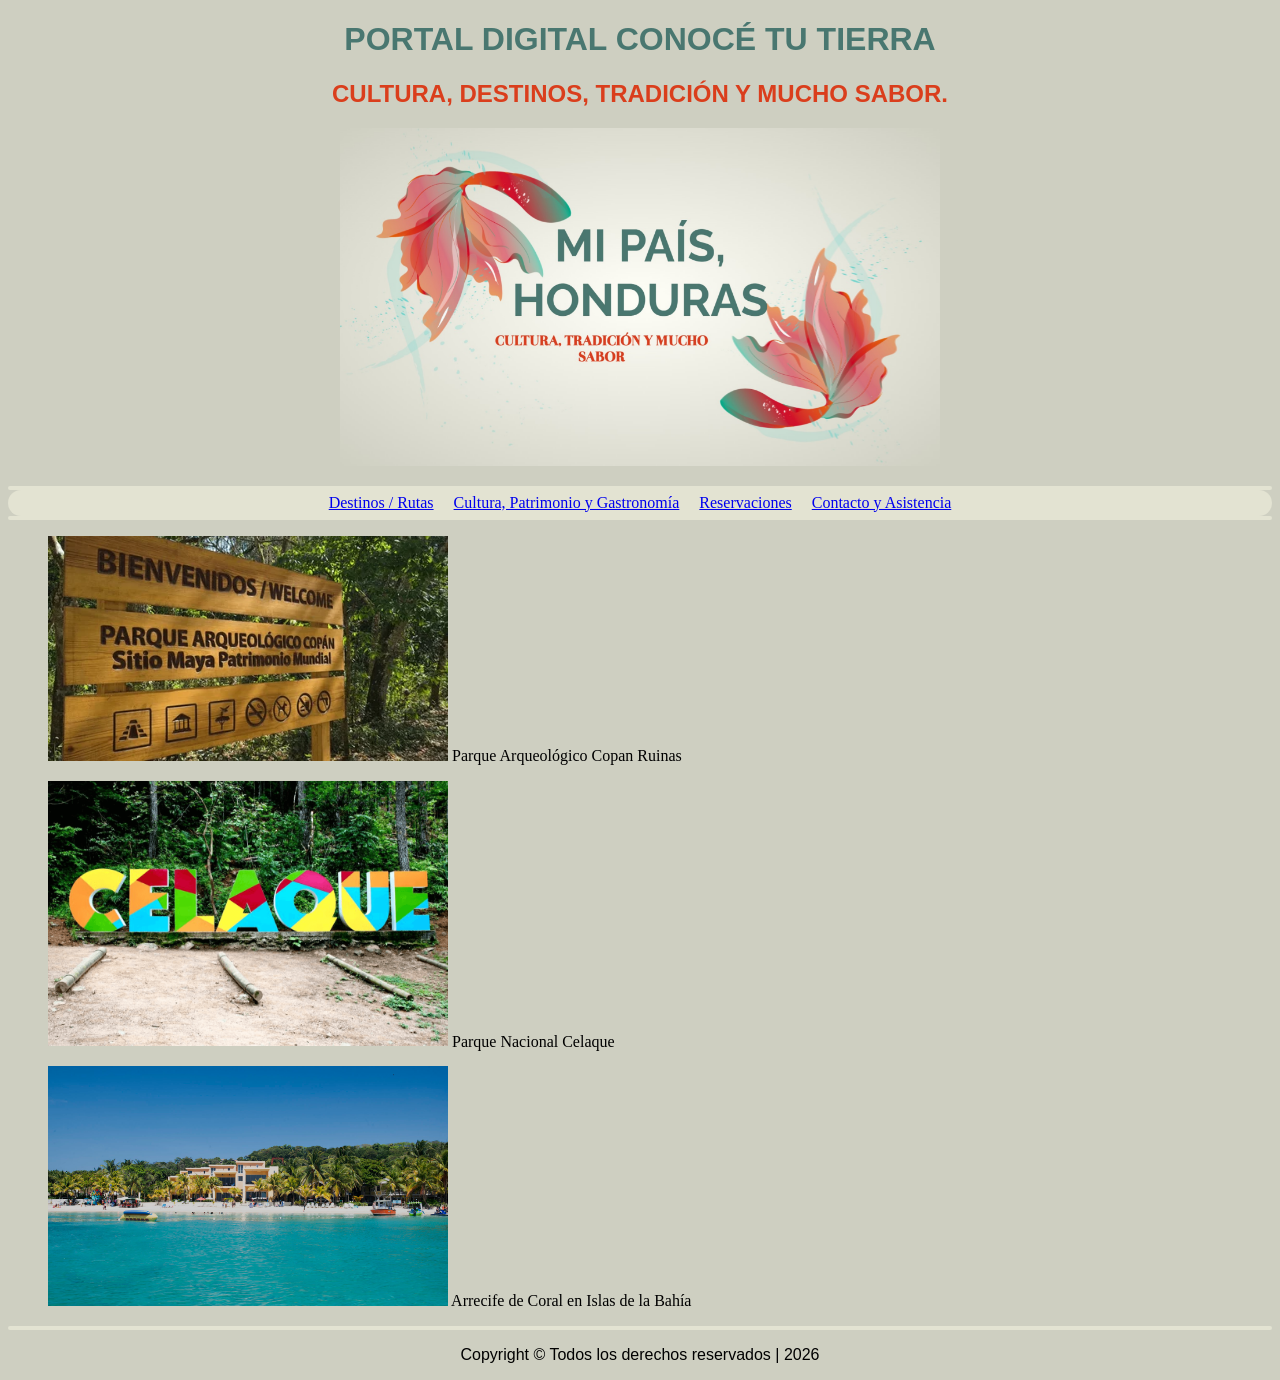
<file: index.html>
<!DOCTYPE html>
<html lang="es">

<head>
    <meta charset="UTF-8">
    <meta name="viewport" content="width=device-width, initial-scale=1.0">
    <title>Conoce Tu Tierra</title>
    <link rel="stylesheet" href="./css/inicio.css">
</head>

<body>
    <header>
        <div class="titulo-area">
            <h1 class="titulo-inicio">PORTAL DIGITAL CONOCÉ TU TIERRA</h1>
            <h2 class="eslogan">CULTURA, DESTINOS, TRADICIÓN Y MUCHO SABOR.</h2>
            <figure class="logo">
                <img src="./img/inicio/logo.png" alt="Logotipo del PORTAL" width="600">
            </figure>
        </div>
    </header>

    <nav>
        <hr>
        <div class="barra-navegacion">
            <a class="nav-item" href="./views/rutas.html">Destinos / Rutas</a>
            <a class="nav-item" href="./views/cultura-gastronomia.html">Cultura, Patrimonio y Gastronomía</a>
            <a class="nav-item" href="./views/reservaciones.html">Reservaciones</a>
            <a class="nav-item" href="./views/contactanos.html">Contacto y Asistencia</a>
        </div>
        <hr>
    </nav>

    <main>
        <section class="destinos-destacados">

            <article>
                <figure>
                    <img src="./img/destinos/copan-ruinas-cartel-bienvenida.webp"
                        alt="Cartel del parque arqueológico, Copan Ruinas" width="400">
                    <caption>Parque Arqueológico Copan Ruinas</caption>
                </figure>
            </article>

            <article>
                <figure>
                    <img src="./img/destinos/Celaque-portada.png" alt="Parque Nacional Celaque" width="400">
                    <caption>Parque Nacional Celaque</caption>
                </figure>
            </article>

            <article>
                <figure>
                    <img src="./img/destinos/arrecife-portada.jpg" alt="Arrecife de coral, islas de la bahía"
                        width="400">
                    <caption>Arrecife de Coral en Islas de la Bahía</caption>
                </figure>
            </article>
        </section>

    </main>

    <footer class="titulo-area">
        <hr>
        <p>Copyright &copy; Todos los derechos reservados | 2026</p>
    </footer>
</body>

</html>
</file>
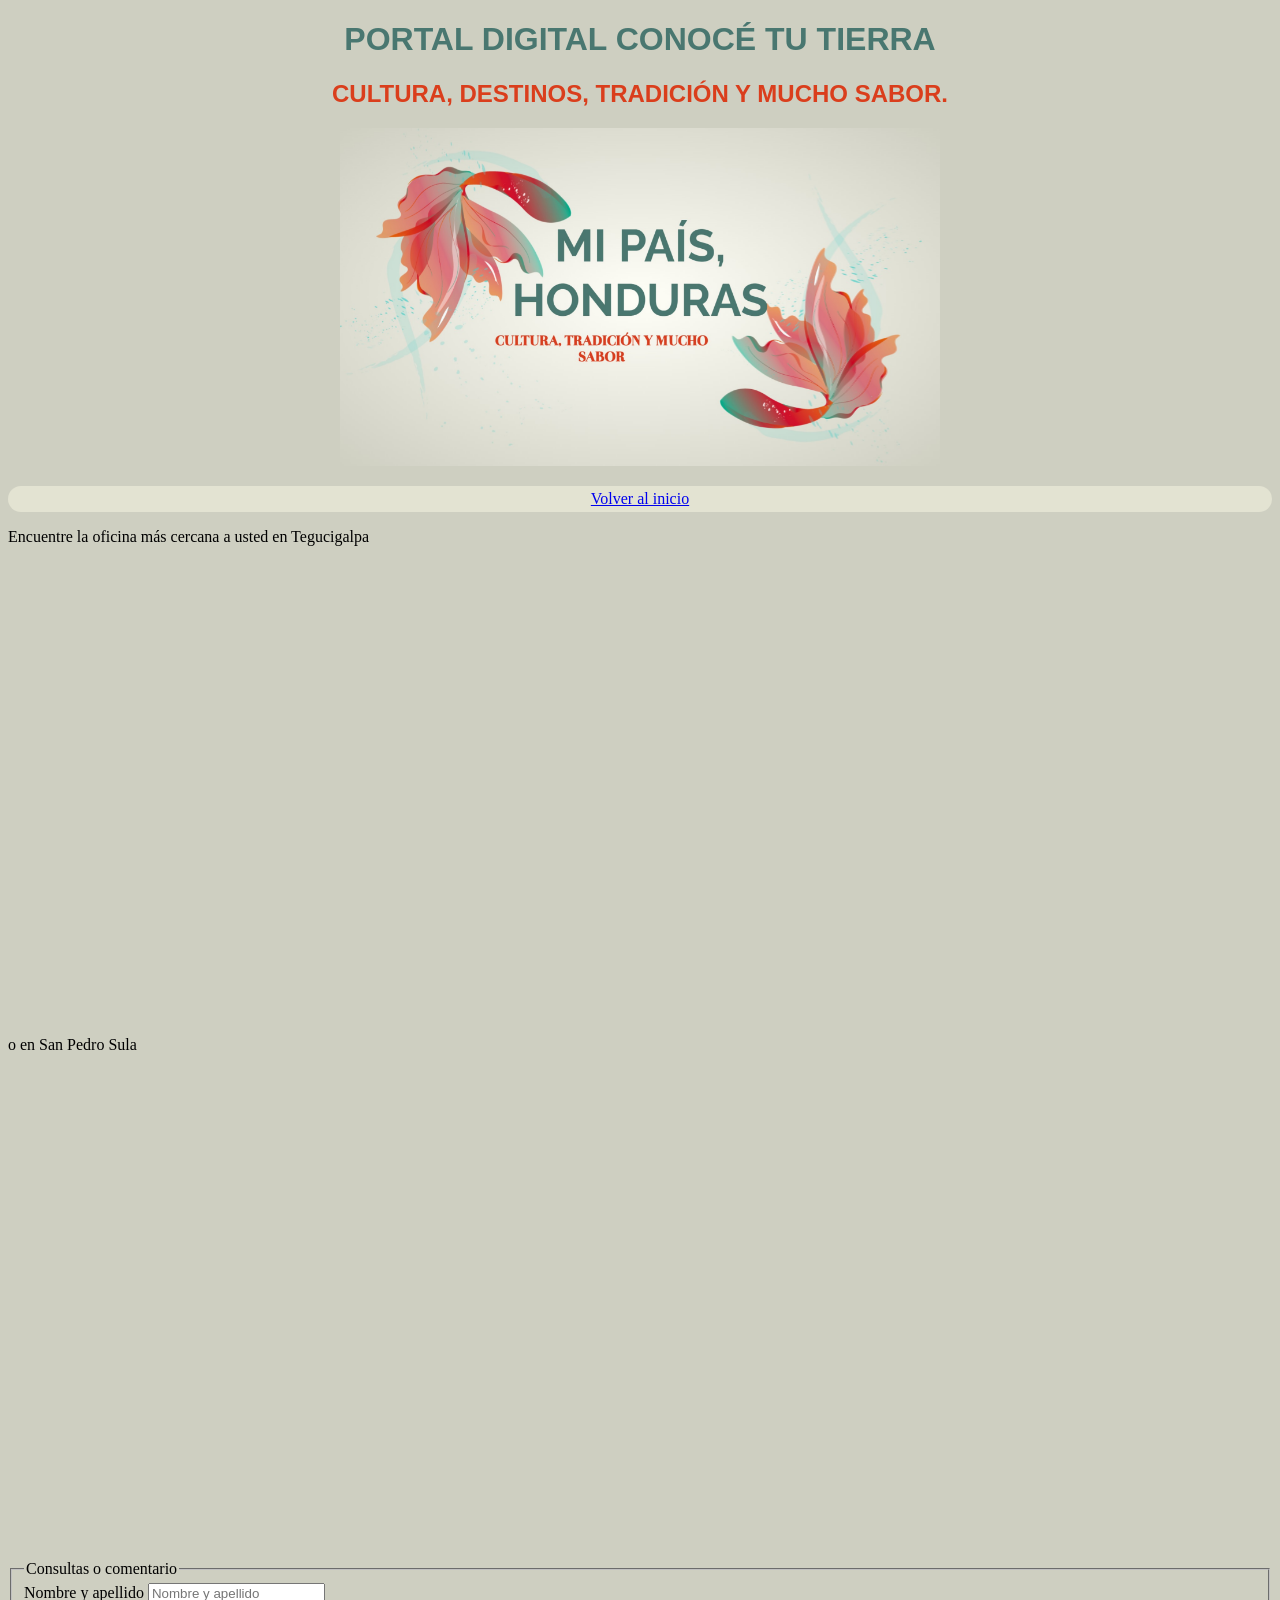
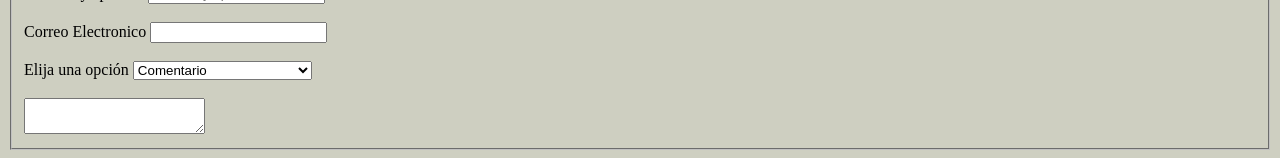
<file: views/contactanos.html>
<!DOCTYPE html>
<html lang="es">

<head>
    <meta charset="UTF-8">
    <meta name="viewport" content="width=device-width, initial-scale=1.0">
    <title>Ayuda y contacto</title>
    <link rel="stylesheet" href="../css/inicio.css">
</head>

<body>
    <header>
        <div class="titulo-area">
            <h1 class="titulo-inicio">PORTAL DIGITAL CONOCÉ TU TIERRA</h1>
            <h2 class="eslogan">CULTURA, DESTINOS, TRADICIÓN Y MUCHO SABOR.</h2>
            <figure class="logo">
                <img src="../img/inicio/logo.png" alt="Logotipo del PORTAL" width="600">
            </figure>
        </div>
    </header>

    <nav>
        <div class="barra-navegacion">
            <a class="nav-item" href="../index.html">Volver al inicio</a>
        </div>
    </nav>

    <main>
        <section>
            <p>Encuentre la oficina más cercana a usted en Tegucigalpa</p>
            <div class="mapa-restringido">
                <iframe class="mapa-restringido"
                    src="https://www.google.com/maps/embed?pb=!1m12!1m8!1m3!1d15478.591433243882!2d-87.1860838!3d14.097953!3m2!1i1024!2i768!4f13.1!2m1!1sagencia%20de%20viajes%20en%20novacentro%20tegucigalpa!5e0!3m2!1ses-419!2shn!4v1791583334941!5m2!1ses-419!2shn"
                    width="600" height="450">
                </iframe>
            </div>
            <br>

            <p>o en San Pedro Sula</p>
            <iframe class="mapa-restringido"
                src="https://www.google.com/maps/embed?pb=!1m12!1m8!1m3!1d15377.67434598561!2d-88.0355501!3d15.5156753!3m2!1i1024!2i768!4f13.1!2m1!1sagencia%20de%20viajes%20en%20novacentro%20San%20Pedro%20Sula!5e0!3m2!1ses-419!2shn!4v1791583722561!5m2!1ses-419!2shn"
                width="600" height="450">
            </iframe>
        </section>
        <br><br>
        <section>
            <form action="" method="post">
                <fieldset>
                    <legend>Consultas o comentario</legend>
                    <div class="form-datos-p">
                        <label for="nombreCompleto">Nombre y apellido</label>
                        <input type="text" name="nombreCompleto" required minlength="10" maxlength="50"
                            placeholder="Nombre y apellido">
                    </div><br>
                    <div>
                        <label for="correo">Correo Electronico</label>
                        <input type="email" name="correo">
                    </div><br>
                    <div>
                        <label for="tipo-formulario">Elija una opción</label>
                        <select name="tipo-formulario" required>
                            <option value="consulta">Quiero hacer una consulta</option>
                            <option value="comentario" selected>Comentario</option>
                        </select>
                    </div><br>
                    <div>
                        <textarea class="Campo-formulario" name="Campo-formulario"></textarea>
                    </div>
                </fieldset>

            </form>
        </section>
    </main>

</body>

</html>
</file>
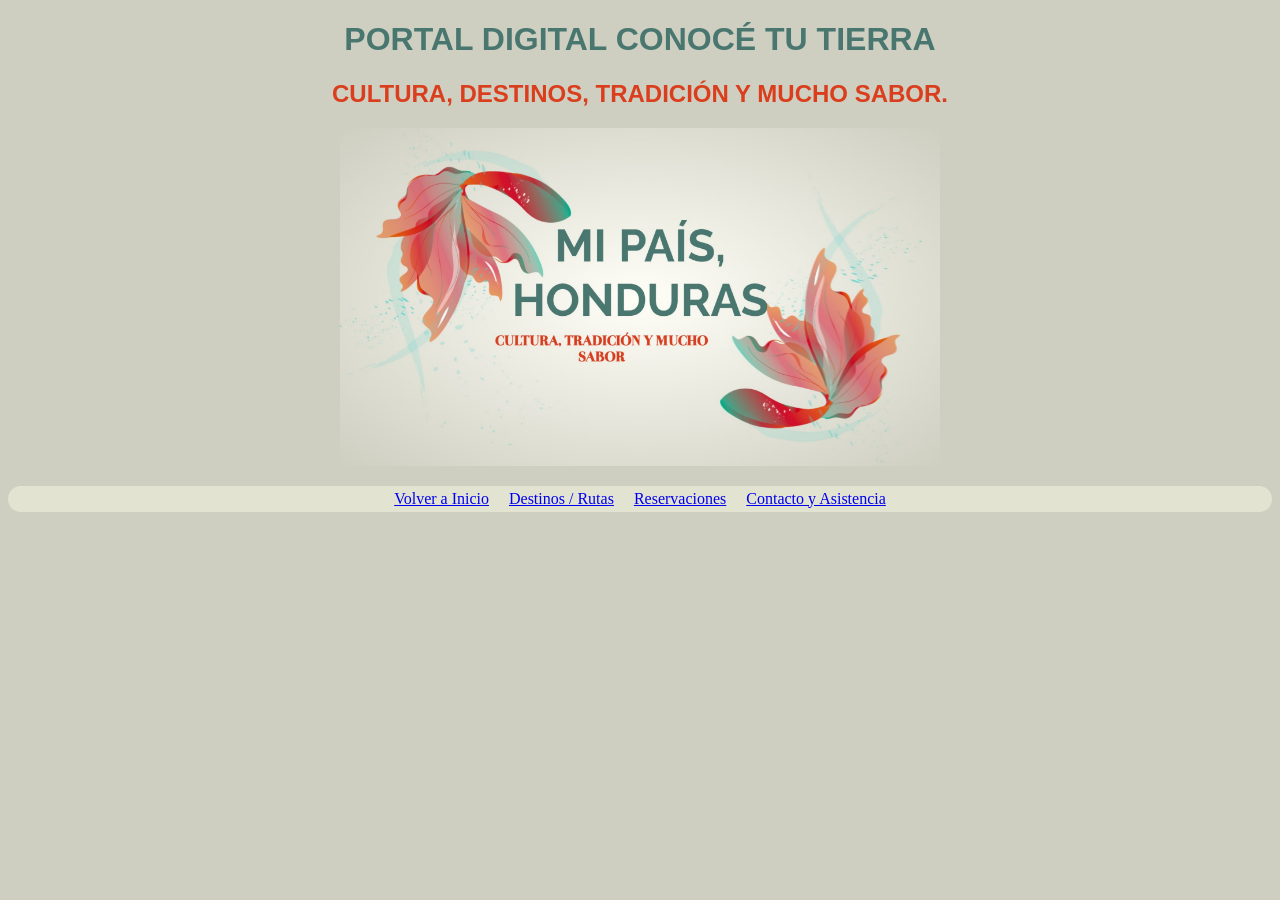
<file: views/cultura-gastronomia.html>
<!DOCTYPE html>
<html lang="es">

<head>
    <meta charset="UTF-8">
    <meta name="viewport" content="width=device-width, initial-scale=1.0">
    <title>Cultura y Gastronomia</title>
    <link rel="stylesheet" href="../css/inicio.css">
</head>

<body>
    <header>
        <div class="titulo-area">
            <h1 class="titulo-inicio">PORTAL DIGITAL CONOCÉ TU TIERRA</h1>
            <h2 class="eslogan">CULTURA, DESTINOS, TRADICIÓN Y MUCHO SABOR.</h2>
            <figure class="logo">
                <img src="../img/inicio/logo.png" alt="Logotipo del PORTAL" width="600">
            </figure>
        </div>
    </header>

    <nav>
        <div class="barra-navegacion">
            <a class="nav-item" href="../index.html">Volver a Inicio</a>
            <a class="nav-item" href="./rutas.html">Destinos / Rutas</a>
            <a class="nav-item" href="./reservaciones.html">Reservaciones</a>
            <a class="nav-item" href="./contactanos.html">Contacto y Asistencia</a>
        </div>

    </nav>

    <main></main>

</body>

</html>
</file>
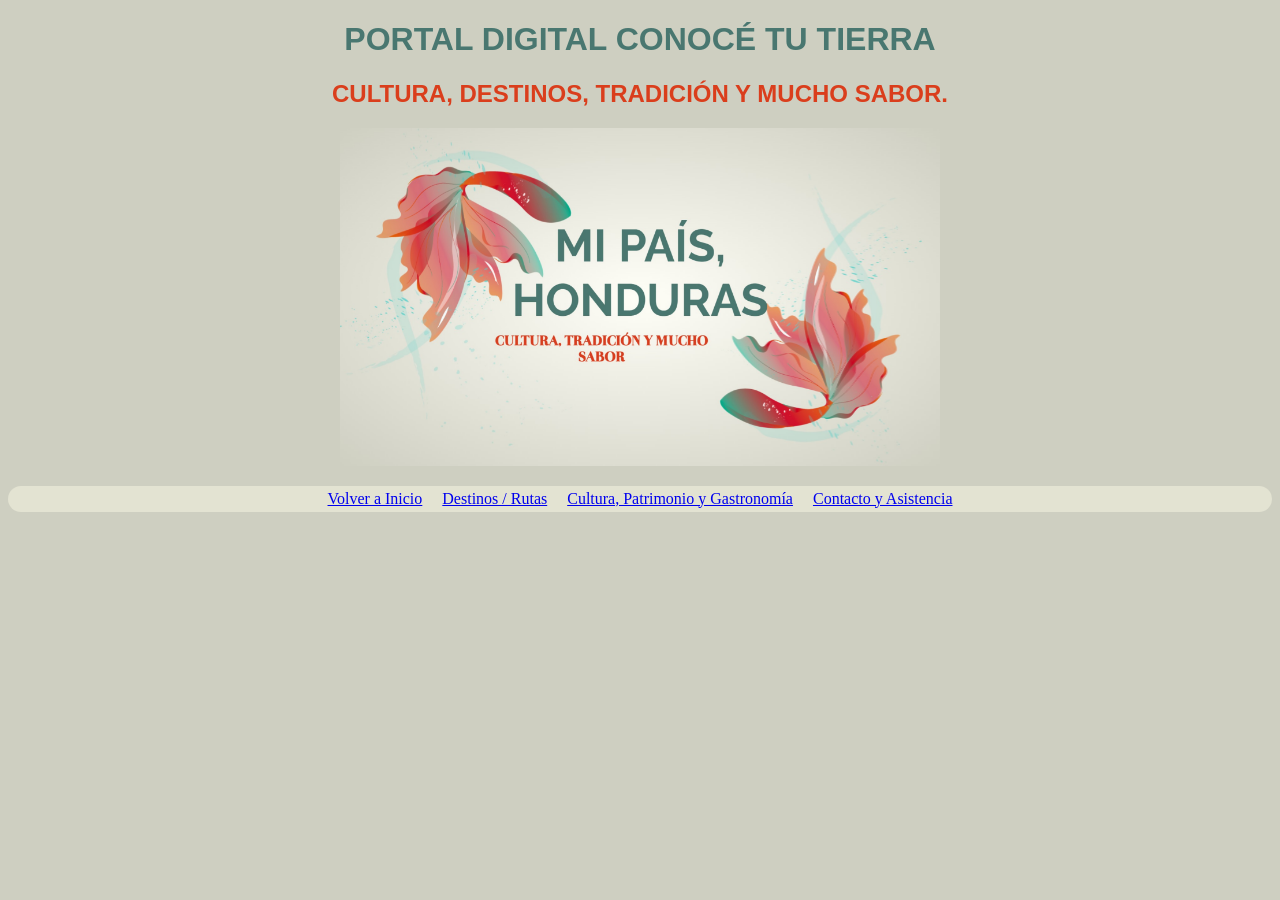
<file: views/reservaciones.html>
<!DOCTYPE html>
<html lang="es">

<head>
    <meta charset="UTF-8">
    <meta name="viewport" content="width=device-width, initial-scale=1.0">
    <title>Reservaciones de Tours</title>
    <link rel="stylesheet" href="../css/inicio.css">
</head>

<body>
    <header>
        <div class="titulo-area">
            <h1 class="titulo-inicio">PORTAL DIGITAL CONOCÉ TU TIERRA</h1>
            <h2 class="eslogan">CULTURA, DESTINOS, TRADICIÓN Y MUCHO SABOR.</h2>
            <figure class="logo">
                <img src="../img/inicio/logo.png" alt="Logotipo del PORTAL" width="600">
            </figure>
        </div>
    </header>

    <nav>
        <div class="barra-navegacion">

            <a class="nav-item" href="../index.html">Volver a Inicio</a>
            <a class="nav-item" href="./rutas.html">Destinos / Rutas</a>
            <a class="nav-item" href="./cultura-gastronomia.html">Cultura, Patrimonio y Gastronomía</a>
            <a class="nav-item" href="./contactanos.html">Contacto y Asistencia</a>
        </div>

    </nav>

    <main></main>

</body>

</html>
</file>
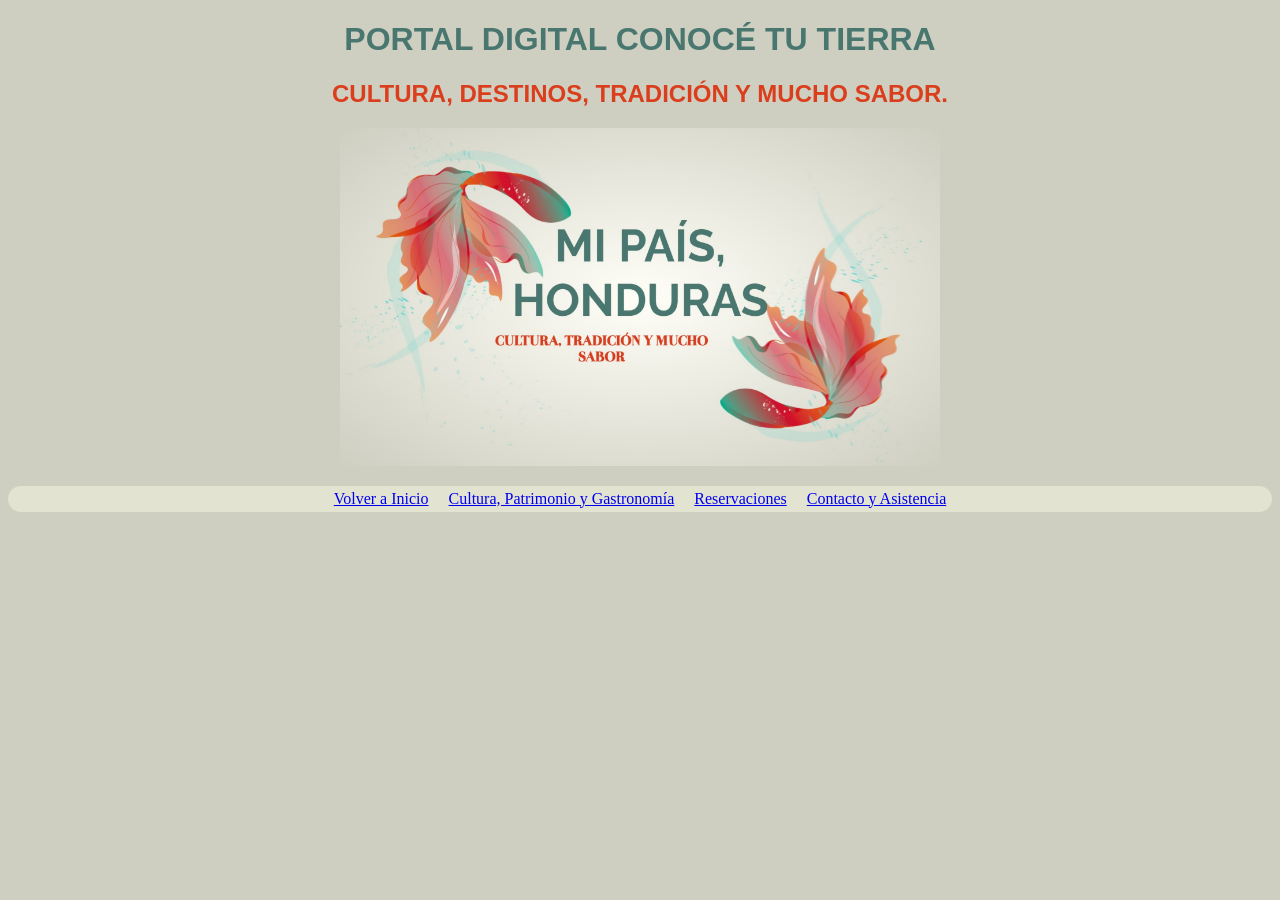
<file: views/rutas.html>
<!DOCTYPE html>
<html lang="es">
<head>
    <meta charset="UTF-8">
    <meta name="viewport" content="width=device-width, initial-scale=1.0">
    <title>Destinos y Rutas Turisticas</title>
    <link rel="stylesheet" href="../css/inicio.css">
</head>
<body>
    <header>
        <div class="titulo-area">
            <h1 class="titulo-inicio">PORTAL DIGITAL CONOCÉ TU TIERRA</h1>
            <h2 class="eslogan">CULTURA, DESTINOS, TRADICIÓN Y MUCHO SABOR.</h2>
            <figure class="logo">
                <img src="../img/inicio/logo.png" alt="Logotipo del PORTAL" width="600">
            </figure>
        </div>
    </header>

    <nav>
        <div class="barra-navegacion">
            
            <a class="nav-item" href="../index.html">Volver a Inicio</a>
            <a class="nav-item" href="./cultura-gastronomia.html">Cultura, Patrimonio y Gastronomía</a>
            <a class="nav-item" href="./reservaciones.html">Reservaciones</a>
            <a class="nav-item" href="./contactanos.html">Contacto y Asistencia</a>
            
        </div>
    </nav>

    <main></main>
    
</body>
</html>
</file>
<file: css/inicio.css>
:root {
    --color-texto-principal: #497770;
    --color-texto-enfasis: #1DA786;
    --color-subtitulo: #DA3E1C;
    --color-fondo: #CECFC1;
    --color-barra: #E3E3D2;
}

body {
    background-color: var(--color-fondo);
}

img{
    max-width: 100%;
    height: auto;
}

hr{
    color: var(--color-barra);
    border-width: 2px;
    border-style:double;
    border-radius: 50px;
    margin: 0%;
}

ul{
    border-radius: 50px;
    margin: 8px;
}

.titulo-area {
    font-family: sans-serif;
    text-align: center;
}

.titulo-inicio {
    color: var(--color-texto-principal);
}

.eslogan {
    color: var(--color-subtitulo);
}

.logo {
    border-radius: 50px;
    border-style: hidden;
}

.barra-navegacion{
    background-color: var(--color-barra);
    text-align: center;
    border-radius: 15px;
    padding: 0.25rem;
}

.nav-item{
    margin: 8px;
}

.mapa-restringido{
    pointer-events: none;
    display: inline-block;
    overflow: hidden;
    border: 0px;
    border-radius: 20px;
}

.campo-formulario{
    width: 100%;
    height: 120px;
    padding: 15px;
    border-radius: 8px;
    box-sizing: border-box;
    resize: vertical;
}
</file>
